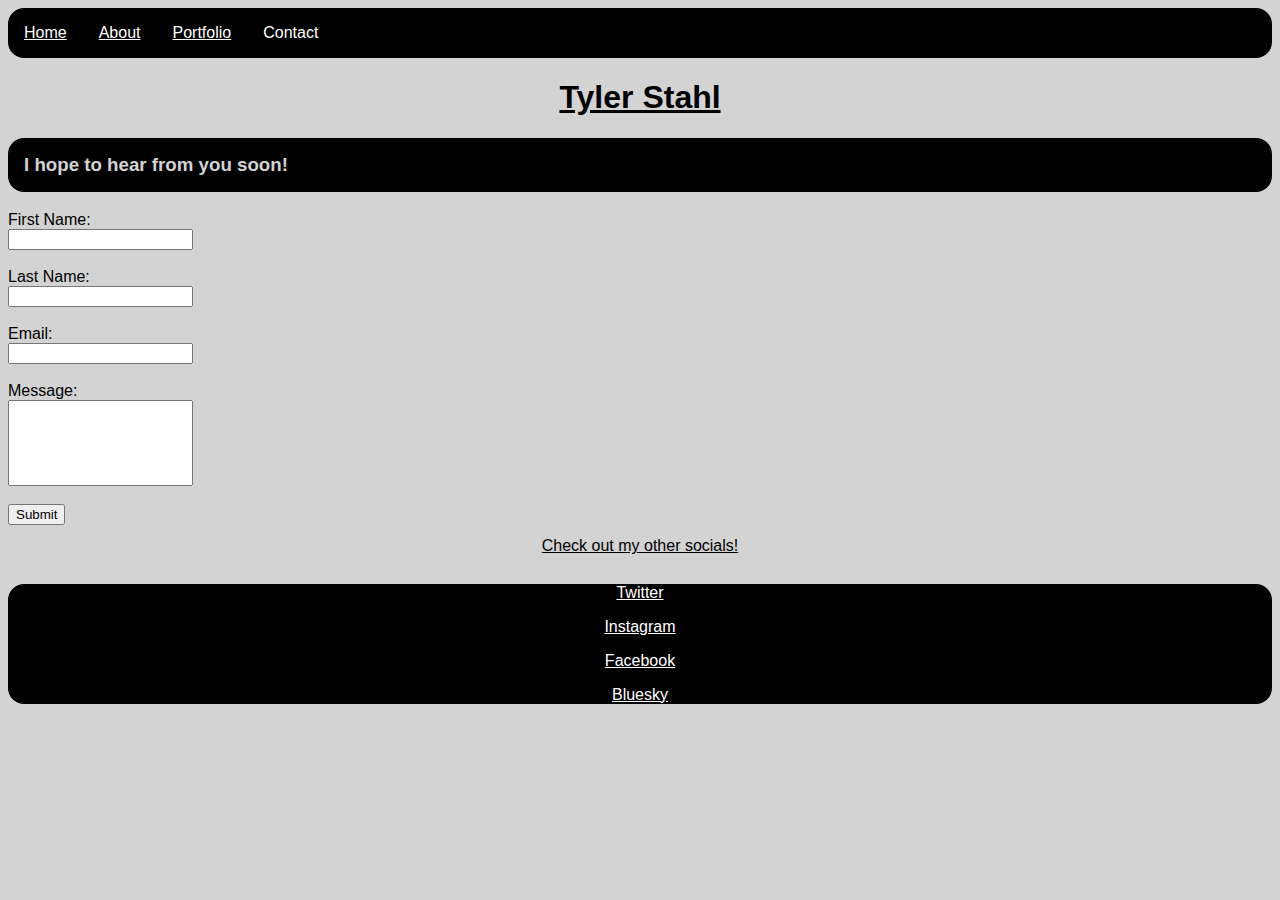
<file: contact.html>
<!DOCTYPE html>
<html lang="en">
  <head>
    <meta charset="UTF-8" />
    <meta name="viewport" content="width=device-width, initial-scale=1.0" />
    <link rel="stylesheet" href="index.css" />
    <title>Contact</title>
  </head>
  <body>
    <nav class="navBar">
      <a href="index.html">Home</a>
      <a href="about.html">About</a>
      <a href="portfolio.html">Portfolio</a>
      <a>Contact</a>
    </nav>
    <header>
      <h1>Tyler Stahl</h1>
    </header>

    <h3>I hope to hear from you soon!</h3>

    <div>
      <form>
        <label>First Name:</label>
        <input />
        <br />
        <label>Last Name:</label>
        <input />
        <br />
        <label>Email:</label>
        <input type="email" />
        <br />
        <label>Message:</label>
        <input class="message" maxlength="150" />
        <br />
        <button>Submit</button>
      </form>
    </div>
    <footer>Check out my other socials!</footer>
    <div class="socialLinks">
      <a href="https://x.com/">Twitter</a>
      <a href="https://www.instagram.com/">Instagram</a>
      <a href="https://www.facebook.com/">Facebook</a>
      <a href="https://bsky.app/">Bluesky</a>
    </div>
  </body>
</html>
</file>
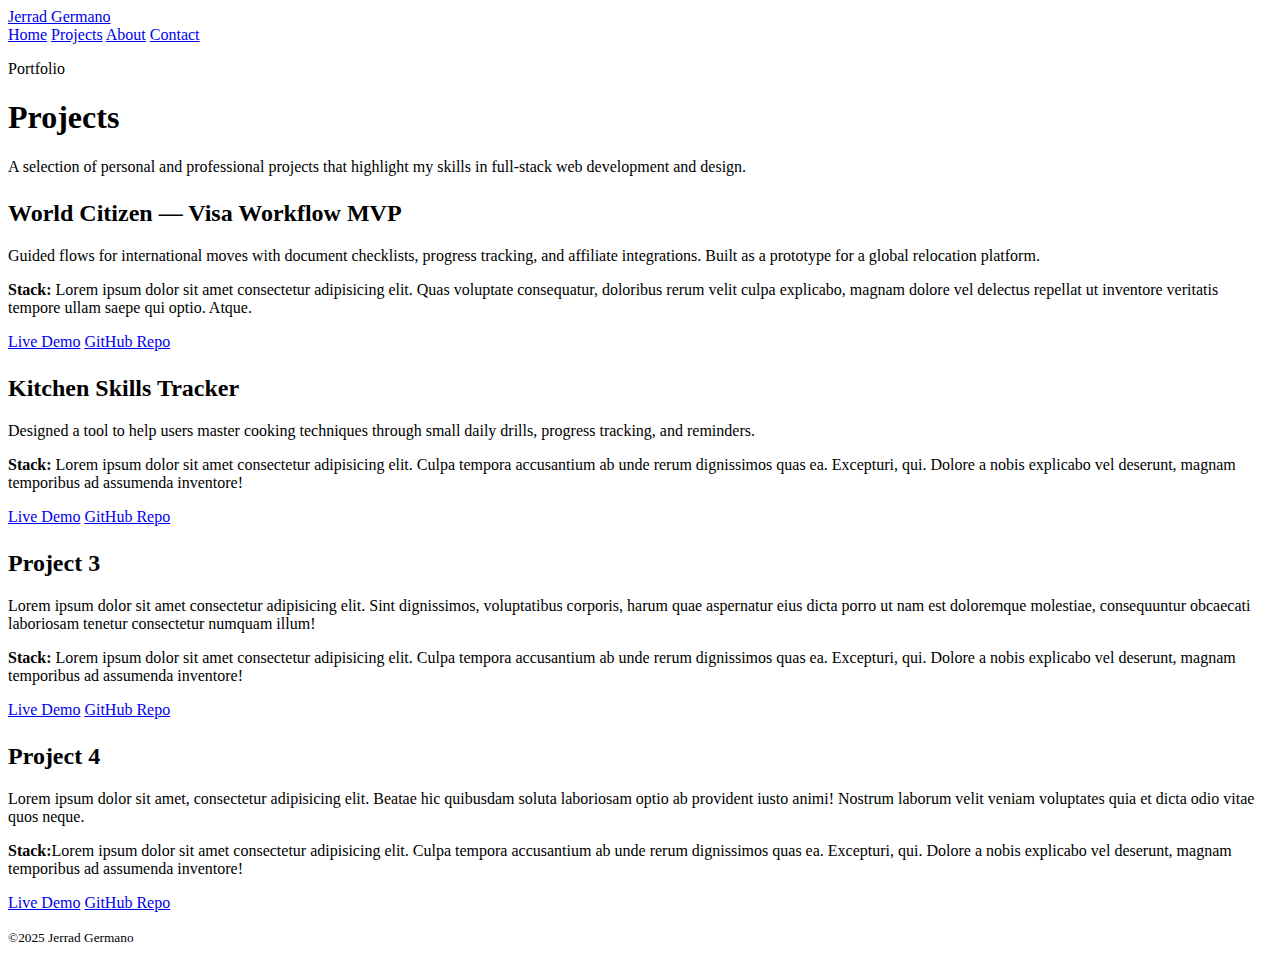
<file: projects.html>
<!DOCTYPE html>
<html lang="en">
  <head>
    <meta charset="utf-8" />
    <meta name="viewport" content="width=device-width, initial-scale=1" />
    <title>Projects — Jerrad Germano</title>
    <link rel="stylesheet" href="style.css" />
  </head>
  <body>
    <header>
      <div class="wrapper nav">
        <a href="index.html" class="brand">Jerrad Germano</a>
        <nav aria-label="Primary">
          <a href="index.html">Home</a>
          <a href="projects.html" aria-current="page">Projects</a>
          <a href="about.html">About</a>
          <a href="contact.html">Contact</a>
        </nav>
      </div>
    </header>

    <main>
      <section class="wrapper">
        <p class="eyebrow">Portfolio</p>
        <h1>Projects</h1>
        <p>
          A selection of personal and professional projects that highlight my
          skills in full-stack web development and design.
        </p>

        <article class="card" style="margin-top: 1.5rem">
          <h2>World Citizen — Visa Workflow MVP</h2>
          <p>
            Guided flows for international moves with document checklists,
            progress tracking, and affiliate integrations. Built as a prototype
            for a global relocation platform.
          </p>
        <p>
          <strong>Stack:</strong> Lorem ipsum dolor sit amet consectetur
          adipisicing elit. Quas voluptate consequatur, doloribus rerum velit
          culpa explicabo, magnam dolore vel delectus repellat ut inventore
          veritatis tempore ullam saepe qui optio. Atque.
        </p>
          <p>
            <a class="btn" href="#">Live Demo</a>
            <a class="btn" href="#">GitHub Repo</a>
          </p>
        </article>

        <article class="card" style="margin-top: 1.5rem">
          <h2>Kitchen Skills Tracker</h2>
          <p>
            Designed a tool to help users master cooking techniques through
            small daily drills, progress tracking, and reminders.
          </p>
          <p>
            <strong>Stack:</strong> Lorem ipsum dolor sit amet consectetur
            adipisicing elit. Culpa tempora accusantium ab unde rerum
            dignissimos quas ea. Excepturi, qui. Dolore a nobis explicabo vel
            deserunt, magnam temporibus ad assumenda inventore!
          </p>
          <p>
            <a class="btn" href="#">Live Demo</a>
            <a class="btn" href="#">GitHub Repo</a>
          </p>
        </article>

        <article class="card" style="margin-top: 1.5rem">
          <h2>Project 3</h2>
          <p>
            Lorem ipsum dolor sit amet consectetur adipisicing elit. Sint
            dignissimos, voluptatibus corporis, harum quae aspernatur eius dicta
            porro ut nam est doloremque molestiae, consequuntur obcaecati
            laboriosam tenetur consectetur numquam illum!
          </p>
            <strong>Stack:</strong> Lorem ipsum dolor sit amet consectetur
            adipisicing elit. Culpa tempora accusantium ab unde rerum
            dignissimos quas ea. Excepturi, qui. Dolore a nobis explicabo vel
            deserunt, magnam temporibus ad assumenda inventore!
          </p>
          <p>
            <a class="btn" href="#">Live Demo</a>
            <a class="btn" href="#">GitHub Repo</a>
          </p>
        </article>

        <article class="card" style="margin-top: 1.5rem">
          <h2>Project 4</h2>
          <p>
            Lorem ipsum dolor sit amet, consectetur adipisicing elit. Beatae hic
            quibusdam soluta laboriosam optio ab provident iusto animi! Nostrum
            laborum velit veniam voluptates quia et dicta odio vitae quos neque.
          </p>
          <p><strong>Stack:</strong>Lorem ipsum dolor sit amet consectetur
            adipisicing elit. Culpa tempora accusantium ab unde rerum
            dignissimos quas ea. Excepturi, qui. Dolore a nobis explicabo vel
            deserunt, magnam temporibus ad assumenda inventore!</p>
          <p>
            <a class="btn" href="#">Live Demo</a>
            <a class="btn" href="#">GitHub Repo</a>
          </p>
        </article>
      </section>
    </main>

    <footer>
      <div class="wrapper">
        <small>©2025 Jerrad Germano</small>
      </div>
    </footer>
  </body>
</html>
</file>
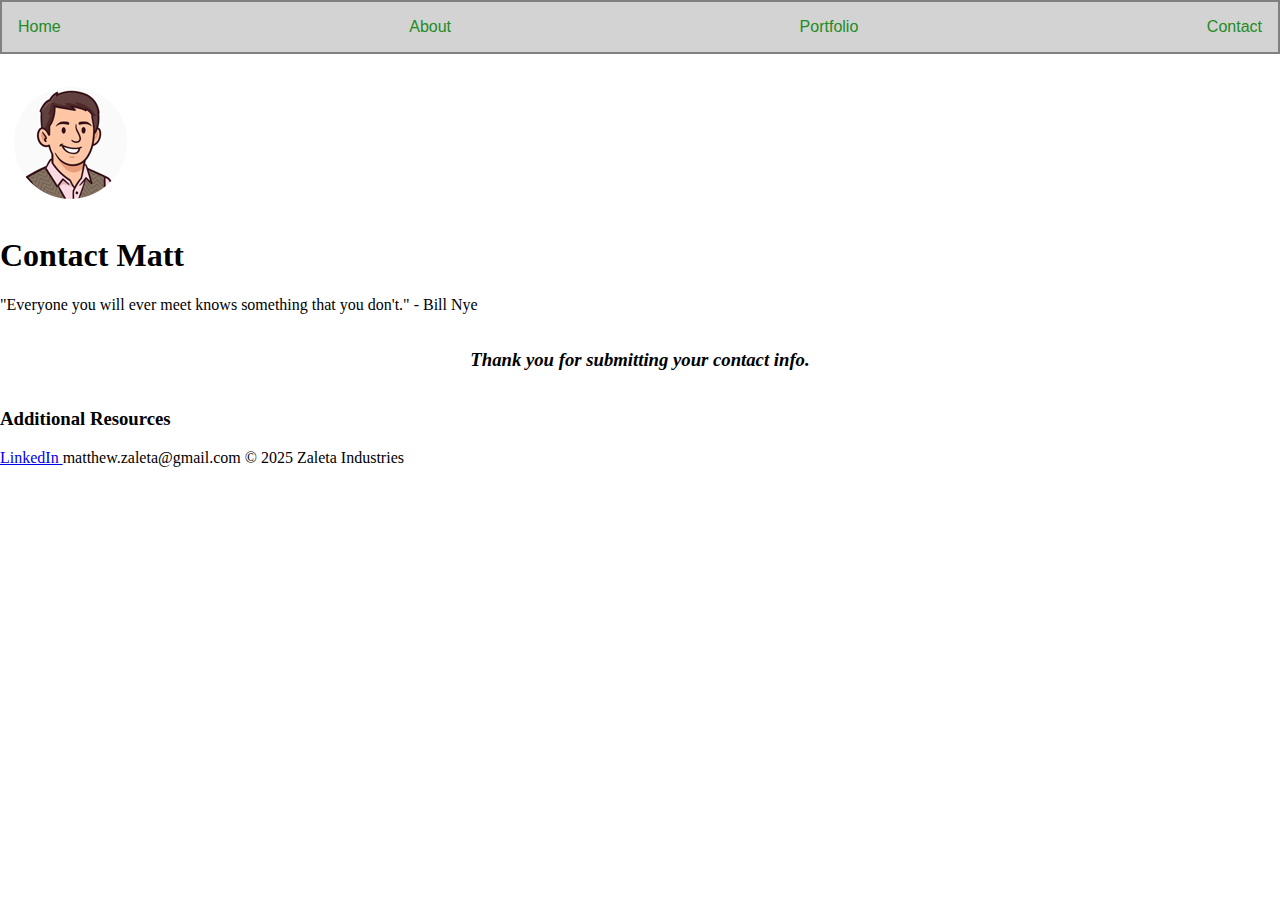
<file: success.html>
<!DOCTYPE html>
<html lang="en">
  <head>
    <meta charset="UTF-8" />
    <meta name="viewport" content="width=device-width, initial-scale=1.0" />
    <link rel="stylesheet" href="style.css" />
    <link rel="stylesheet" href="about.css" />
    <link rel="stylesheet" href="portfolio.css" />
    <link rel="stylesheet" href="contact.css" />
    <title>Matt Guide</title>
  </head>
  <body>
    <header>
      <nav>
        <a href="index.html">Home</a>
        <a href="about.html">About</a>
        <a href="portfolio.html">Portfolio</a>
        <a href="contact.html">Contact</a>
      </nav>
      <br />
    </header>
    <div class="homeHeader">
      <img src="cartoon_avatar_140x140b.png" />
      <h1>Contact Matt</h1>
      <p class="inspiringQuote">
        "Everyone you will ever meet knows something that you don't." - Bill Nye
      </p>
    </div>

    <h3 class="ThankYou">Thank you for submitting your contact info.</h3>
    <footer>
      <div class="footerPosition">
        <h3>Additional Resources</h3>
        <a href="https://www.linkedin.com/in/matthewzaleta/" class="footerCopy"
          >LinkedIn
        </a>
        <a class="footerCopy">matthew.zaleta@gmail.com</a>
        <a class="footerCopy">&#169; 2025 Zaleta Industries</a>
      </div>
    </footer>
  </body>
</html>
</file>
<file: index.css>
.navBar {
  background-color: black;
  color: white;
  display: flex;
  border-radius: 1rem;
  flex-wrap: wrap;
  font-family: arial;
}
nav a {
  display: flex;
  justify-content: flex-start;
  flex-wrap: wrap;
  color: white;
  margin: 1rem;
}

.aboutMe {
  font-family: helvetica;
}
h3 {
  background-color: black;
  color: lightgray;
  border-radius: 1rem;
  padding: 1rem;
  font-family: helvetica;
}
h1 {
  font-family: arial;
  text-decoration: underline;
  display: flex;
  justify-content: center;
  flex-wrap: wrap-reverse;
}
header p {
  font-family: arial;
}
h2 {
  font-family: arial;
}
.socialLinks {
  background-color: black;
  color: white;
  border-radius: 1rem;
  font-family: arial;
}
.socialLinks a {
  color: white;
  margin: 1rem;
  display: flex;
  justify-content: center;
}
body {
  background-color: lightgray;
}

img {
  display: flex;
  max-width: 75vw;
  max-height: 75vh;
  justify-content: center;
}

div p {
  border: 0.5rem solid slategray;
  padding: 1%;
  font-family: helvetica;
  display: flex;
  flex-direction: column;
}

form label {
  font-family: helvetica;
  display: flex;
}
input {
  display: flex;
  justify-content: space-around;
}
button {
  display: flex;
  justify-content: center;
  size: 1rem;
}

.message {
  min-height: 5rem;
  justify-content: flex-start;
}

footer {
  border-radius: 1rem;
  padding: 1%;
  display: flex;
  font-family: arial;
  text-decoration: underline;
  justify-content: center;
}
h4 {
  font-family: arial;
  text-decoration: underline;
  font-style: oblique;
  display: flex;
  justify-content: center;
}
</file>
<file: style.css>
.flexcontainer {
  display: flex;
  border: 2px solid black;
  flex-direction: column;
  padding: 10px;
}
.traveling {
  display: grid;
  grid-template-columns: repeat(6, 1fr);
  gap: 5px;
}
.submitbox {
  padding-bottom: 10px;
}
.submitbox h3 {
  background-color: yellow;
}
.foodpic {
  display: flex;
}
</file>
<file: about.css>
#aboutMePage {
  display: grid;
  grid-template-columns: 280px 280px 280px 280px 280px;
  grid-template-rows: 200px 200px 200px 200px 200px;
}
div > h2 {
  margin: 1rem;
}
.familySection {
  grid-column: 1 / 4;
  grid-row: 1 / 4;
  background-color: white;
  display: flex;
  flex-direction: column;
  border: 1px solid black;
}
.aboutPageCopy {
  color: black;
  display: flex;
  flex-direction: column;
  padding: 1rem;
  margin: 0;
  padding-top: 0;
}
.familyPhotoResize {
  max-width: 90%;
  max-height: 90%;
  margin-left: 1rem;
  object-position: center;
}
.jamesBondSection {
  grid-column: 4 / 6;
  grid-row: 1 / 4;
  background-color: blue;
  display: flex;
  flex-direction: column;
}
.booksSection {
  grid-column: 1 / 3;
  grid-row: 4 / 6;
  background-color: yellow;
}
.carsSection {
  grid-column: 3 / 6;
  grid-row: 4 / 6;
  background-color: green;
}
.JamesBondRanking {
  list-style-type: decimal;
}
.JamesBondCopy {
  margin-top: 0;
}
.jBPhotoResize {
  max-width: 80%;
  max-height: 80%;
}
</file>
<file: portfolio.css>
html,
body {
  margin: 0;
  padding: 0;
}
body {
  display: flex;
  flex-direction: column;
  min-height: 100vh;
}

page.content {
  flex: 1;
}

nav {
  border: 2px solid gray;
  background-color: lightgray;
  padding: 1rem;
  display: flex;
  color: forestgreen;
  font-family: Arial, Helvetica, sans-serif;
  padding-left: 1rem;
  justify-content: space-between;
}

nav a {
  color: forestgreen;
  font-family: Arial, Helvetica, sans-serif;
  text-decoration: none;
}
.rightNav,
.leftnav {
  display: flex;
  gap: 1rem;
}

.rightNav > a:hover {
  text-decoration: underline;
  background-color: darkseagreen;
  transform: scale(1.3);
}

.leftNav > a:hover {
  transform: scale(1.5);
}
.bottom {
  display: flex;
  justify-content: center;
  border: 2px solid gray;
  background-color: lightgray;
  bottom: 0;
  left: 0;
  width: 100%;
}

.portfolio {
  margin: 0 auto;
  padding: 1.5rem;
  font-family: Arial, Helvetica, sans-serif;
}

.project {
  display: grid;
  grid-template-areas: "bar" "img" "text";
  grid-template-columns: 1fr;
  border: 2px solid green;
}

.projectIMG {
  width: 500px;
  height: auto;
  margin: 20px auto;
  display: flex;
  align-items: center;
}

.project_line {
  grid-area: bar;
  margin: 0;
  padding: 0.5rem;
  border-bottom: 2px solid green;
}

.projects {
  display: grid;
  grid-template-columns: minmax(320px, 820px);
  justify-content: center;
  gap: 1.75rem;
}

@media (min-width: 1200px) {
  .projects {
    grid-template-columns: repeat(2, minmax(320px, 520px));
  }
  column-gap: 1.5rem;
}
</file>
<file: contact.css>
.contactContainer {
  display: flex;
  align-items: center;
  padding: 1rem;
  border-radius: 0.15rem;
  margin: 1rem;
  max-width: 400px;
}
.contactItems {
  padding: 1px;
  margin-top: 0.5rem;
}
.contactPageBody {
  display: flex;
  flex-direction: column;
  justify-content: center;
  align-items: center;
}

.linkedinContainer {
  display: flex;
  align-items: center;
  border-radius: 0.15rem;
  max-width: 400px;
  padding: 1rem;
  margin: 1rem;
}
.linkedinItem {
  margin-right: 1rem;
  text-decoration: none;
  color: black;
  font-weight: bold;
}

.ThankYou {
  font-style: italic;
  display: flex;
  justify-content: center;
}
</file>
